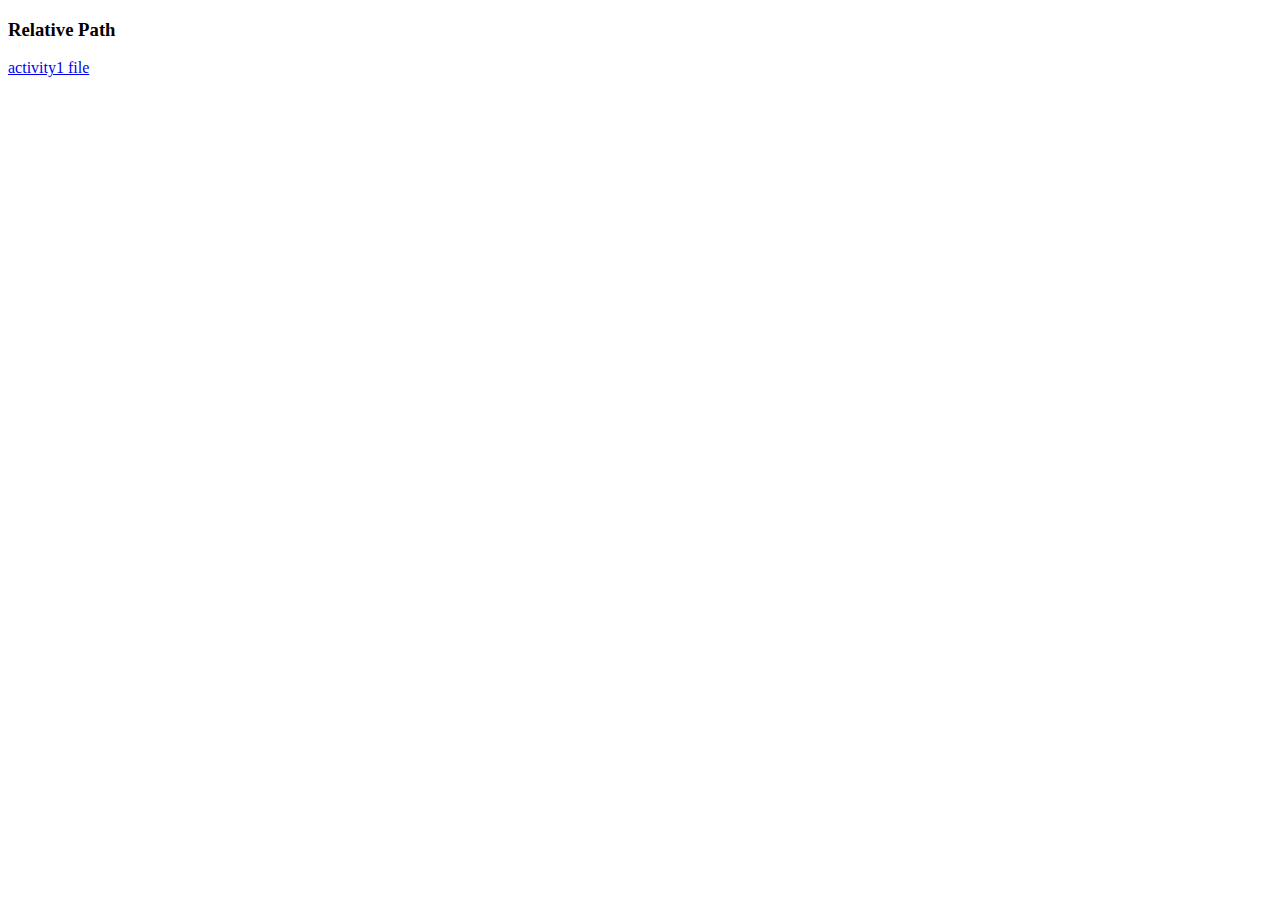
<file: index.html>
<!-- <!DOCTYPE html>
<html lang="en">
  <head>
    <meta charset="UTF-8" />
    <meta name="viewport" content="width=device-width, initial-scale=1.0" />
    <meta http-equiv="X-UA-Compatible" content="ie=edge" />
    <title>HTML + CSS</title>
    <link rel="stylesheet" href="styles.css" />
  </head>
  <body>
    <h4></h1>
  </body>
</html> -->

<!-- session-2 -->

<!-- <!DOCTYPE html>
<html>
  <head>
    <title>session-2</title>
  </head>

  <body>
    <h1>Links</h1>

    <a href="https://youtube.com/">youtube</a>
  </body>
</html> -->

<!DOCTYPE html>
<html>
  <head>
    <title>session-2 activity1</title>
  </head>

  <body>
    <!-- <h3>Visit Website</h3>
    <a href="https://cupcakeipsum.com/">Cupcake Ipsum</a>

    <h3>Website Developed By</h3>

    <a href="https://www.linkedin.com/in/shavalibadvel/">Shavali Badvel</a> -->

    <h3>Relative Path</h3>
    <a href="./session2/activity1.html"> activity1 file</a>
  </body>
</html>
</file>
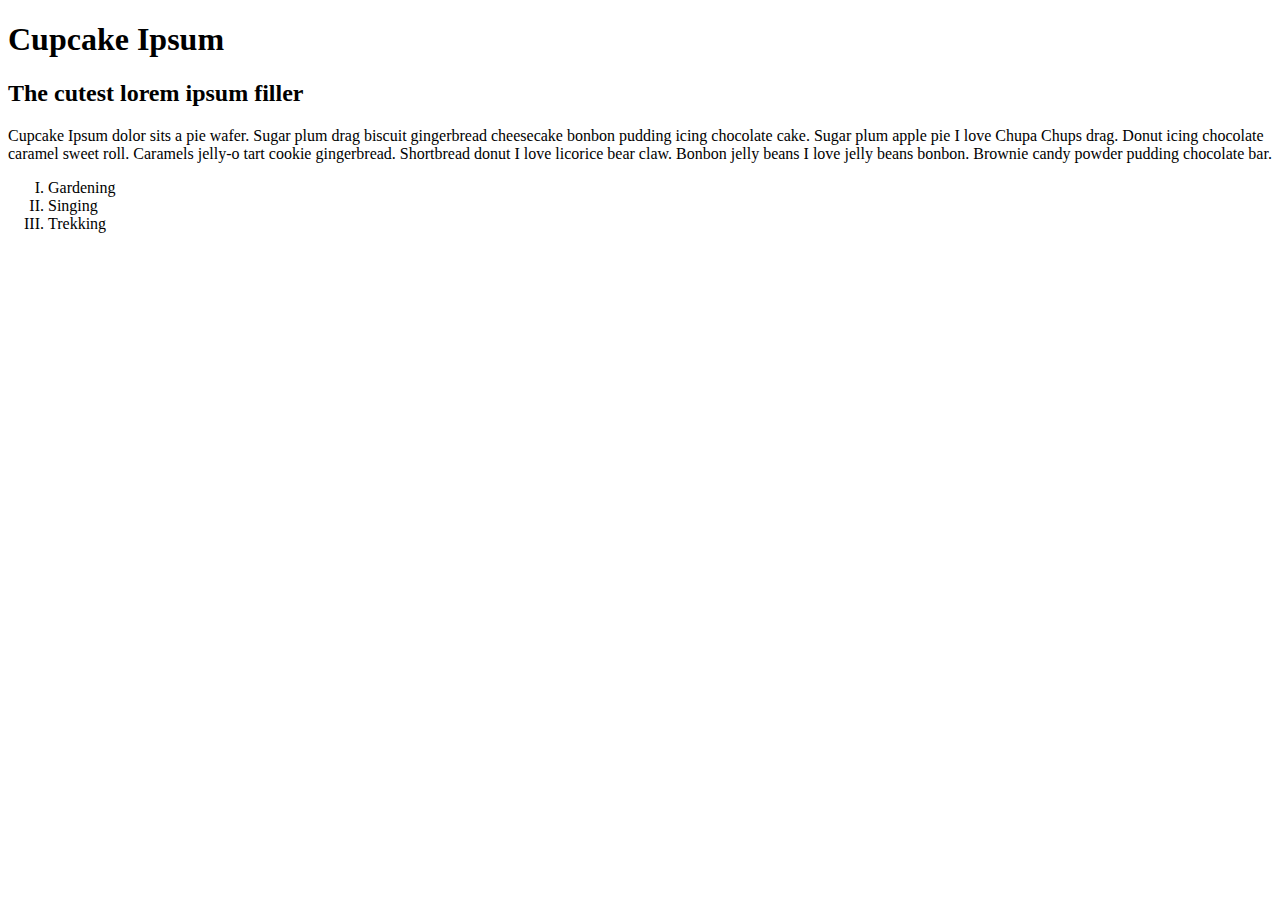
<file: session1-takehome/index.html>
<!DOCTYPE html>
<html lang="en">
  <head> </head>
  <body>
    <h1>Cupcake Ipsum</h1>
    <h2>The cutest lorem ipsum filler</h2>
    <!-- this is just randome text -->
    <p>
      Cupcake Ipsum dolor sits a pie wafer. Sugar plum drag biscuit gingerbread
      cheesecake bonbon pudding icing chocolate cake. Sugar plum apple pie I
      love Chupa Chups drag. Donut icing chocolate caramel sweet roll. Caramels
      jelly-o tart cookie gingerbread. Shortbread donut I love licorice bear
      claw. Bonbon jelly beans I love jelly beans bonbon. Brownie candy powder
      pudding chocolate bar.
    </p>
    <ol type="I">
      <li>Gardening</li>
      <li>Singing</li>
      <li>Trekking</li>
    </ol>
  </body>
</html>
</file>
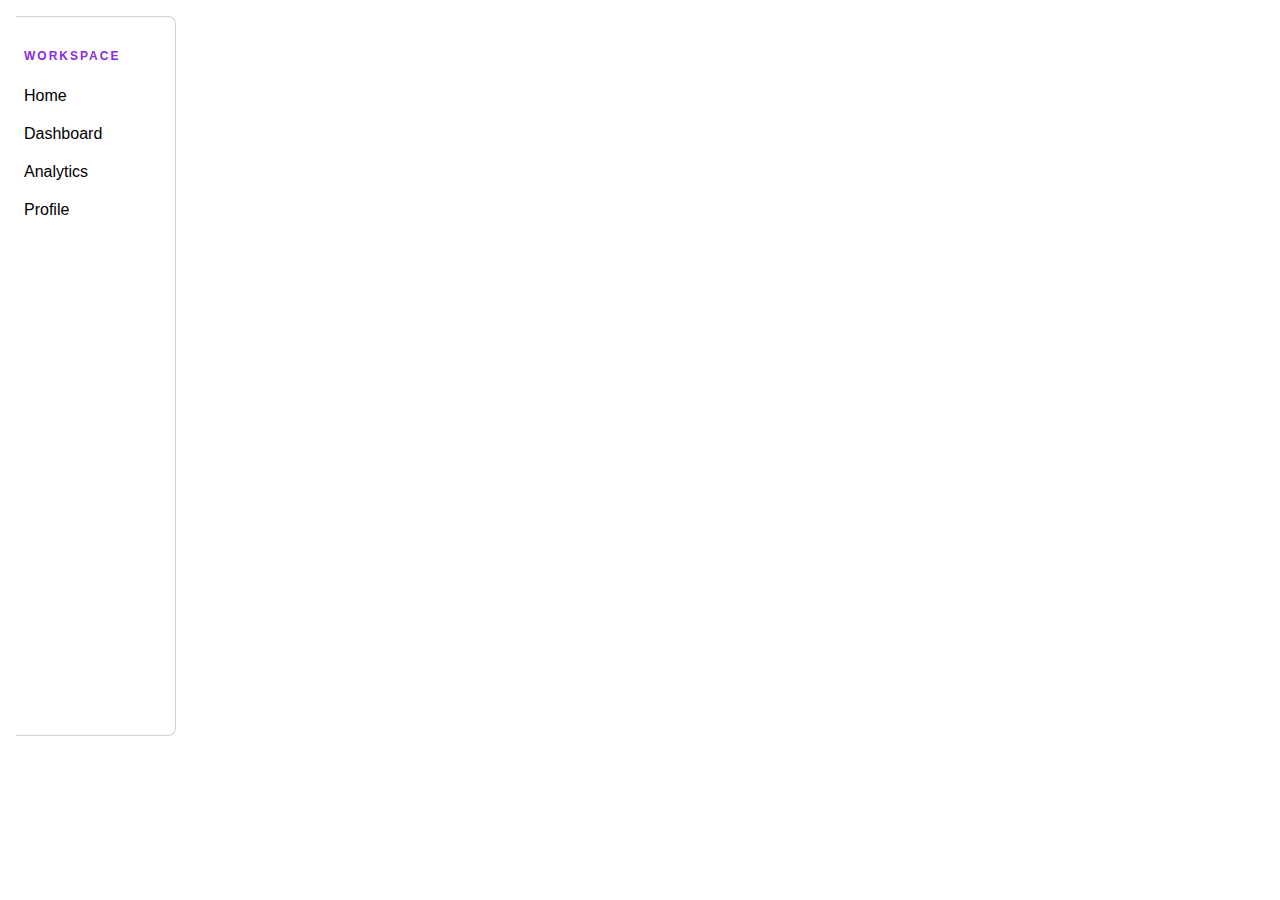
<file: session9-takehome/index.html>
<!DOCTYPE html>
<html>
  <head>
    <title>Sidebar</title>
    <link
      href="https://fonts.googleapis.com/css2?family=Roboto:wght@400;600&display=swap"
      rel="stylesheet"
    />
    <link rel="stylesheet" href="styles.css" />
  </head>
  <!-- its all depends on the how css is good and need to make sure all variables are clear and neat -->
  <body>
    <aside class="sidebar">
      <h3 id="sb-heading">Workspace</h3>
      <div class="sb-item">Home</div>
      <div class="sb-item">Dashboard</div>
      <div class="sb-item">Analytics</div>
      <div class="sb-item">Profile</div>
    </aside>
  </body>
</html>
</file>
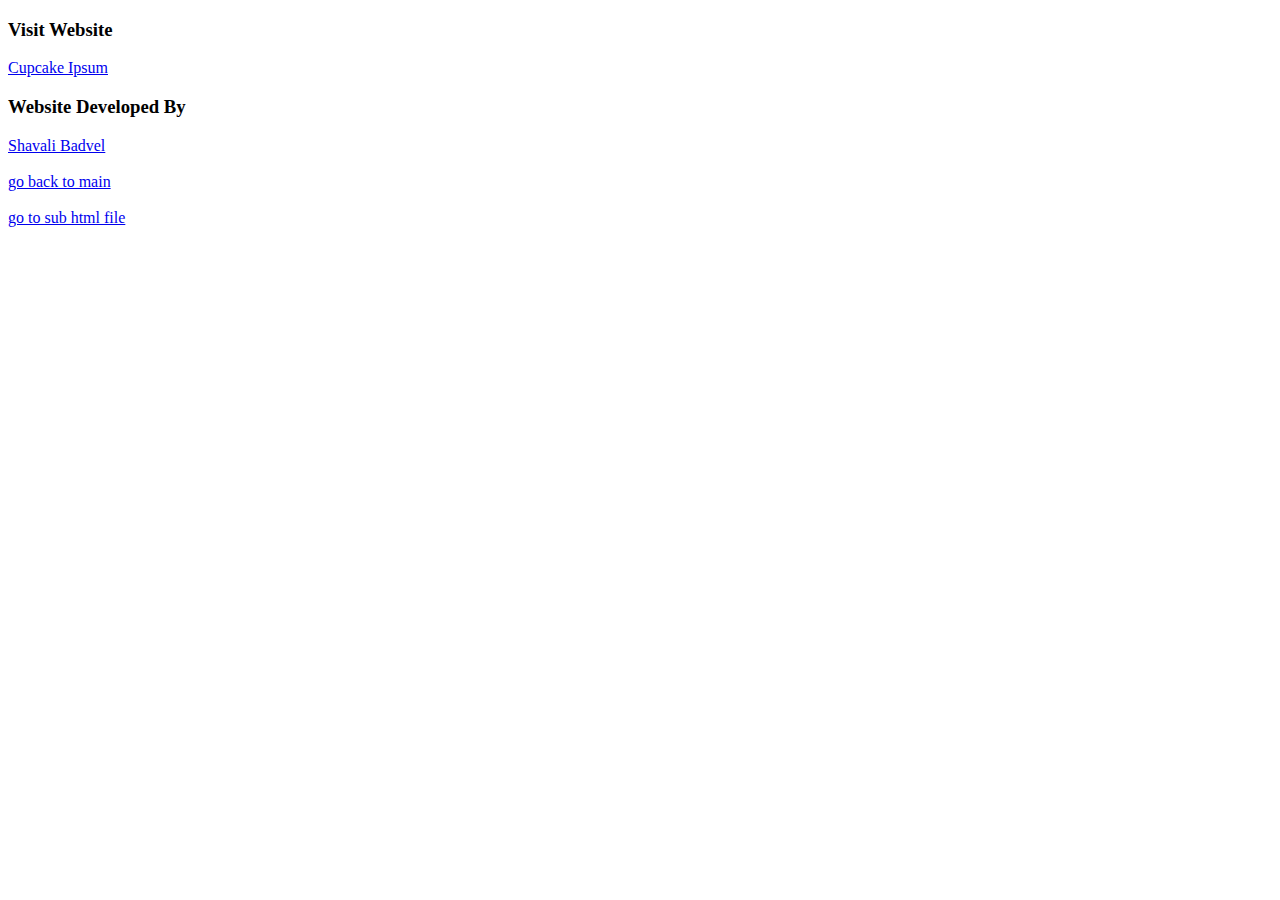
<file: session2/activity1.html>
<!DOCTYPE html>
<html>
  <head>
    <title>session-2 activity1</title>
  </head>

  <body>
    <h3>Visit Website</h3>
    <a href="https://cupcakeipsum.com/" target="_blank">Cupcake Ipsum</a>

    <h3>Website Developed By</h3>

    <a href="https://www.linkedin.com/in/shavalibadvel/" target="_parent"
      >Shavali Badvel</a
    >
  </br>
  <br>
    <a href="../index.html">go back to main</a>
    <br>
    <br>
    <a href="./subsession2/sub.html"> go to sub html file</a>
  </body>
</html>
</file>
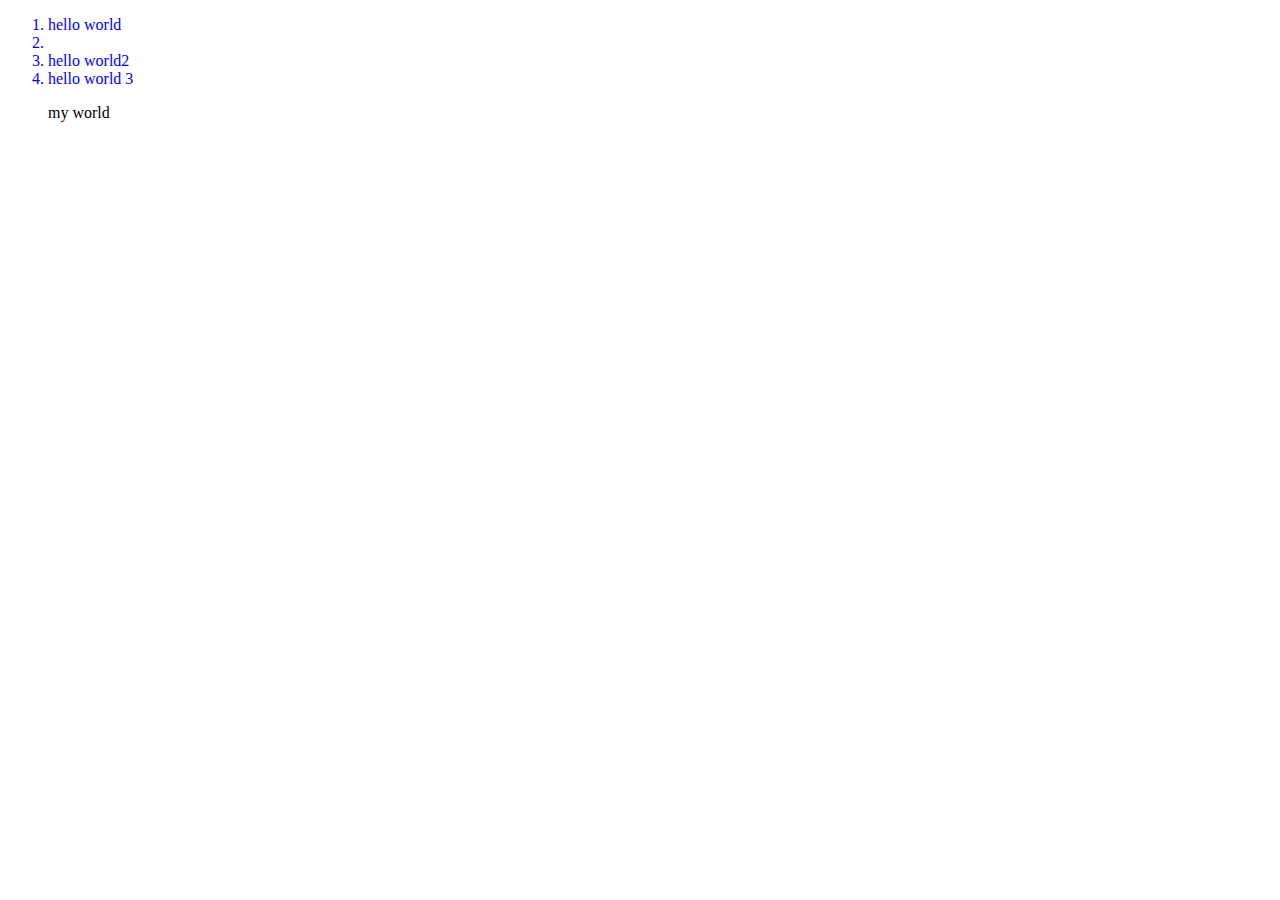
<file: session4/specificity.html>
<!Doctype html>
<html>
    <head>
        <style>
            div ol li{
                color :blue;
            }
        </style>
    </head>
    <body>
        <div>
            <ol>
                <li>
                    hello world
                </li>
                <li>
                    <li>hello world2</li>
                    <li>hello world 3</li>
                    <p>my world</p>
                </li>
            </ol>
        </div>
    </body>
</html>
</file>
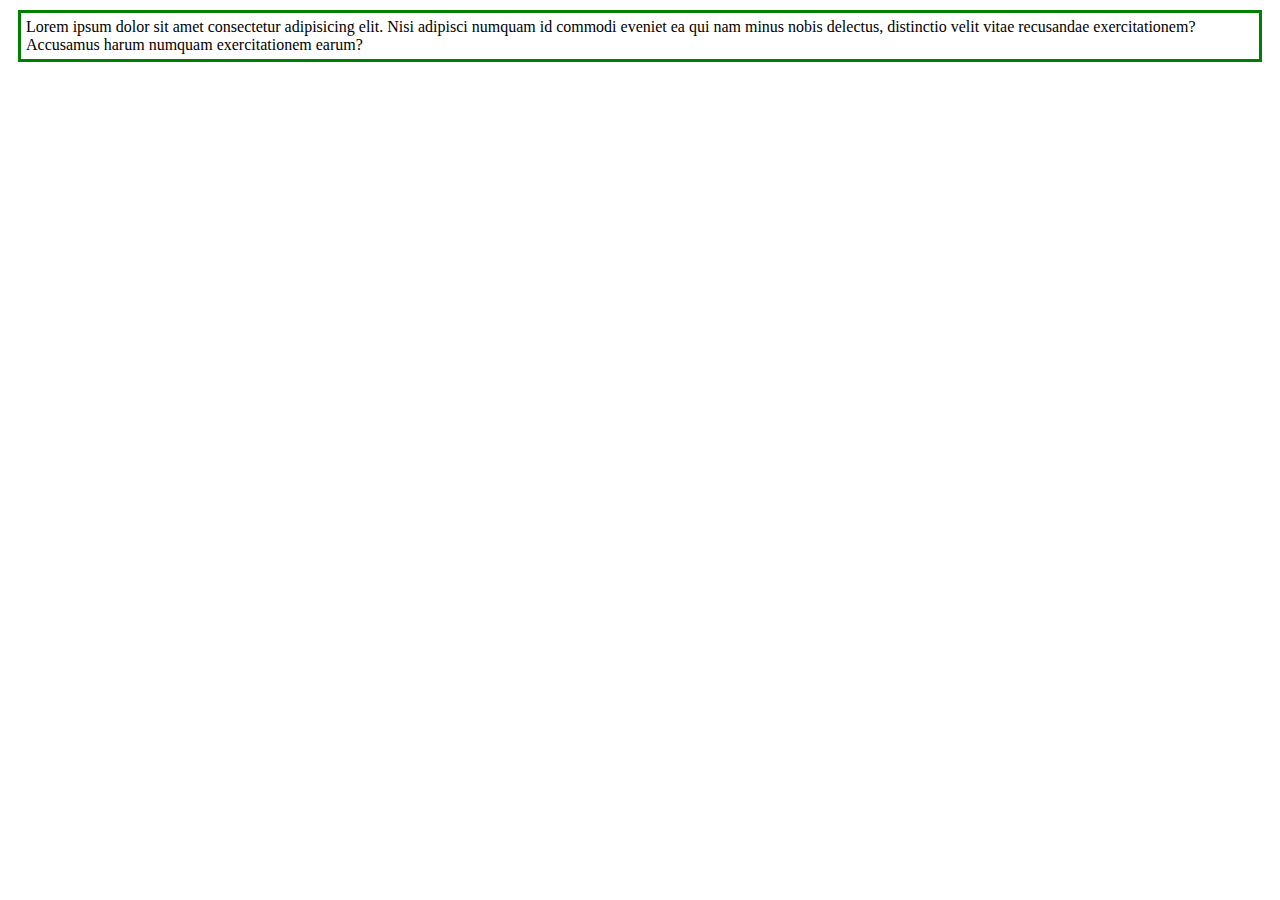
<file: session5/activity.html>
<!DOCTYPE html>
<html>
  <head>
    <title>1.Activity</title>
    <style>
      p {
        border: 3px solid green;
        padding: 5px;
        margin: 10px;
      }
    </style>
  </head>
  <body>
    <p>
      Lorem ipsum dolor sit amet consectetur adipisicing elit. Nisi adipisci
      numquam id commodi eveniet ea qui nam minus nobis delectus, distinctio
      velit vitae recusandae exercitationem? Accusamus harum numquam
      exercitationem earum?
    </p>
  </body>
</html>
</file>
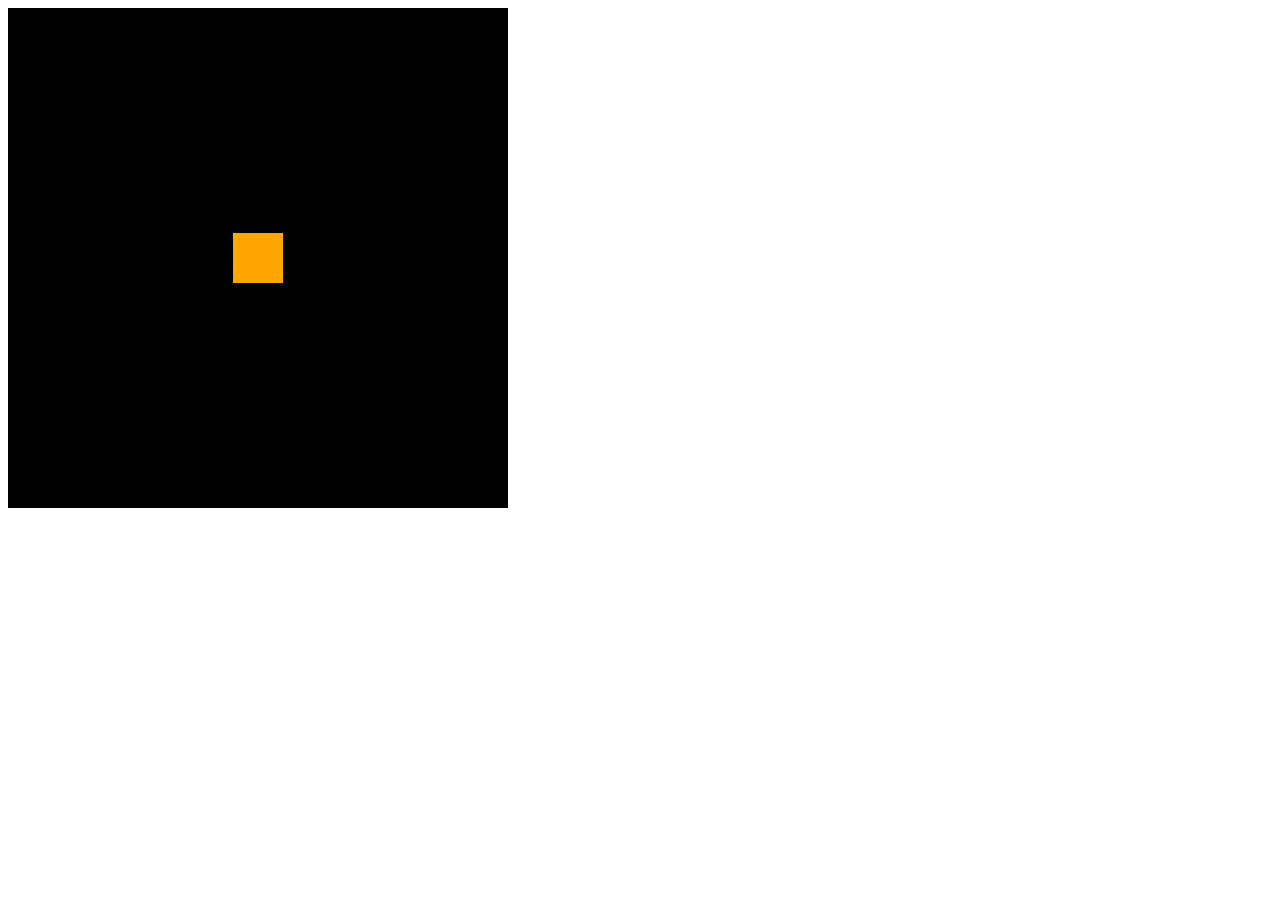
<file: session7/task.html>
<!DOCTYPE html>

<html>
  <head>
    <title>Centering a Div</title>
    <style>
      .parent {
        height: 500px;
        width: 500px;
        background-color: black;
        display: flex;
        align-items: center;
        justify-content: center;
      }

      .child {
        height: 50px;
        width: 50px;
        background-color: orange;
      }
    </style>
  </head>
  <body>
    <div class="parent">
      <div class="child"></div>
    </div>
  </body>
</html>
</file>
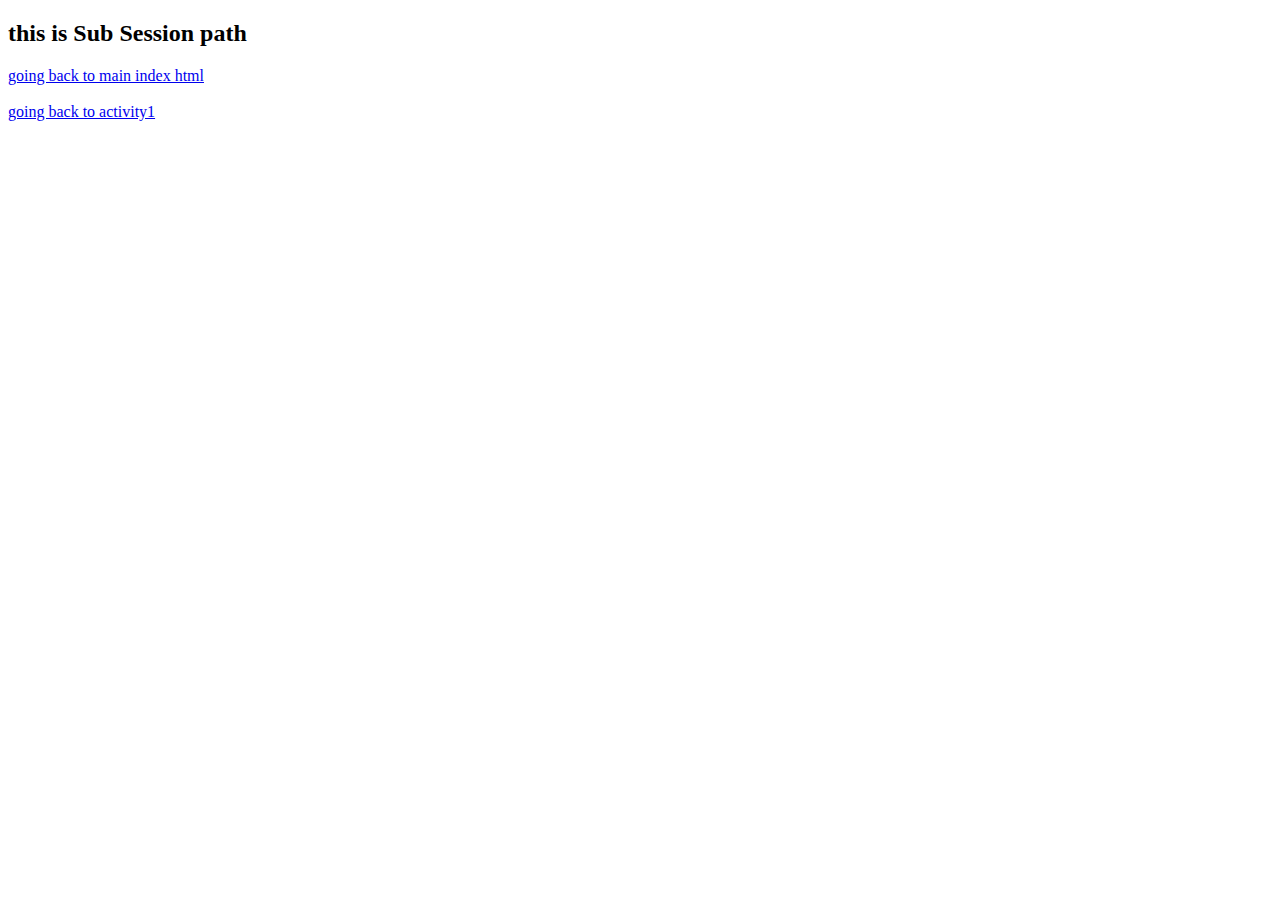
<file: session2/subsession2/sub.html>
<!DOCTYPE html>
<html>
    <head></head>
    <body>
        <h2>this is Sub Session path</h2>
        <a href="../../index.html">going back to main index html</a>

        <br>
        <br>
        <a href="../activity1.html"> going back to activity1</a>
    </body>
</html>
</file>
<file: styles.css>
h1 {
  text-decoration: underline;
}
</file>
<file: session9-takehome/styles.css>
* {
  margin: 0;
  padding: 0;
  box-sizing: border-box;
}
body {
  font-family: sans-serif;
}
.sidebar {
  margin: 1rem;
  padding-top: 2rem;
  padding-bottom: 2rem;
  padding-left: 0;
  padding-right: 0;
  width: 10rem;
  height: 80vh;
  border-top: 1px solid lightgray;
  border-right: 1px solid lightgray;
  border-bottom: 1px solid lightgray;
  border-top-right-radius: 0.5rem;
  border-bottom-right-radius: 0.5rem;
}
#sb-heading {
  color: blueviolet;
  font-size: 0.75rem;
  text-transform: uppercase;
  letter-spacing: 0.125rem;
  padding-left: 0.5rem;
  padding-right: 0.5rem;
  padding-top: 0;
  padding-bottom: 0;
  margin-bottom: 1rem;
}
.sb-item {
  padding: 0.5rem;
  margin-bottom: 0.25rem;
  cursor: pointer;
}
.sb-item:hover {
  font-weight: 600;
  background-color: #f0f0f0;
}
</file>
